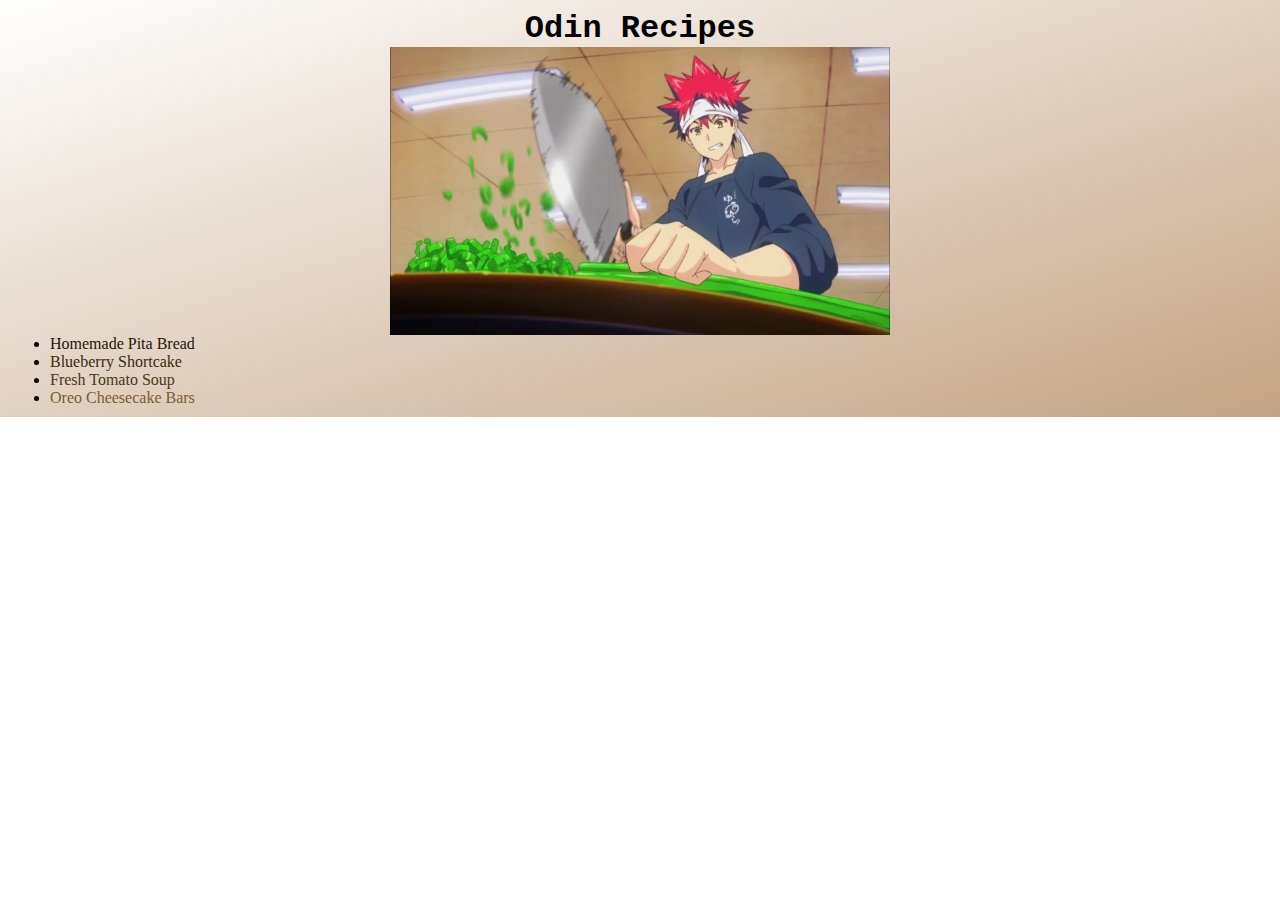
<file: index.html>
<!DOCTYPE html>

<html lang="en">
    <head>
        <meta charset="UTF-8">
        <link rel="stylesheet" href="./styles.css" />
        <title>Odin Recipes</title>
    </head>
    <body>
        <div class="main-container">
            <h1 class="text-header">Odin Recipes</h1>
            <img src="./recipes/images/souma.jpg" alt="Photo of a boy cooking.">
                <ul class="recipe-list">
                    <li><a href="./recipes/homemade-pita-bread.html" id="pitaBreadTxt">Homemade Pita Bread</a></li>
                    <li><a href="./recipes/blueberry-shortcake.html" id="blueberryShortcakeTxt">Blueberry Shortcake</a></li>
                    <li><a href="./recipes/fresh-tomato-soup.html" id="tomatoSoupTxt">Fresh Tomato Soup</a></li>
                    <li><a href="./recipes/oreo-cheesecake-bars.html" id="oreoBarsTxt">Oreo Cheesecake Bars</a></li>
                </ul>
        </div>
    </body>
</html>
</file>
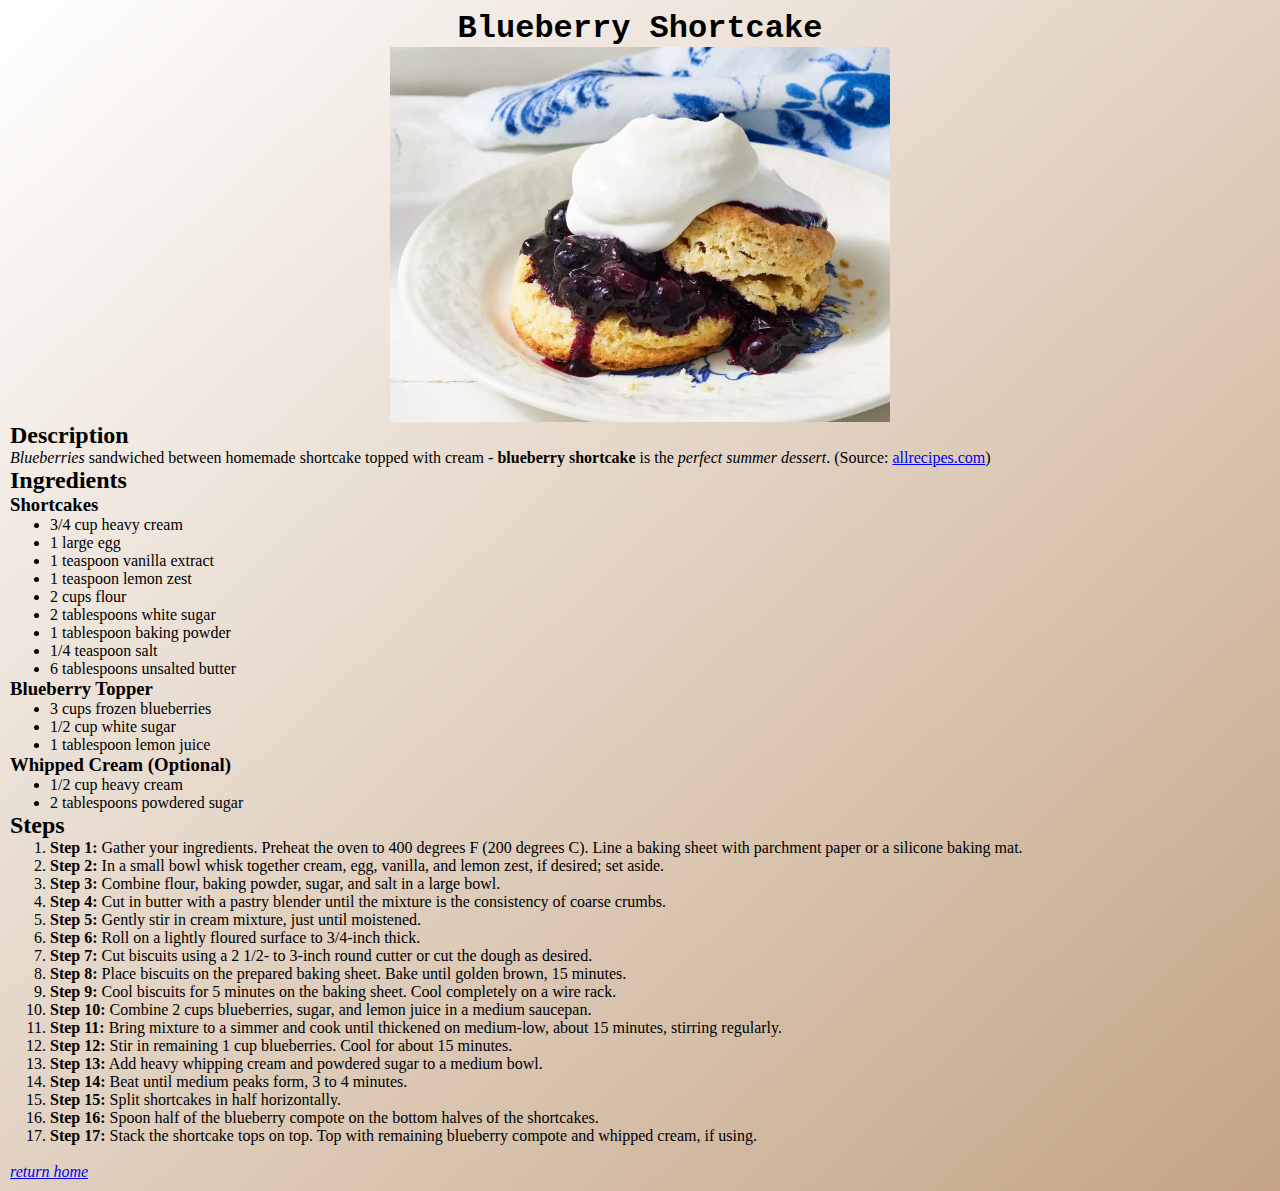
<file: recipes/blueberry-shortcake.html>
<!DOCTYPE html>

<html lang="en">
    <head>
        <meta charset="UTF-8">
        <link rel="stylesheet" href="../styles.css" />
        <title>Blueberry Shortcake</title>
    </head>
    <body>
        <div class="main-container">
            <h1 class="text-header">Blueberry Shortcake</h1>
            <img src="./images/blueberry-shortcake.jpg" alt="Photo of Finished Blueberry Shortcake">
            <h2>Description</h2>
                <p><em>Blueberries</em> sandwiched between homemade shortcake topped with cream - <strong>blueberry shortcake</strong> is the <em>perfect summer dessert</em>. (Source: <a href="https://www.allrecipes.com/blueberry-shortcake-recipe-7552490" target="_blank" rel="noopener noreferrer">allrecipes.com</a>)</p>
            <h2>Ingredients</h2>
                <h3>Shortcakes</h3>
                    <ul>
                        <li>3/4 cup heavy cream</li>
                        <li>1 large egg</li>
                        <li>1 teaspoon vanilla extract</li>
                        <li>1 teaspoon lemon zest</li>
                        <li>2 cups flour</li>
                        <li>2 tablespoons white sugar</li>
                        <li>1 tablespoon baking powder</li>
                        <li>1/4 teaspoon salt</li>
                        <li>6 tablespoons unsalted butter</li>
                    </ul>
                <h3>Blueberry Topper</h3>
                    <ul>
                        <li>3 cups frozen blueberries</li>
                        <li>1/2 cup white sugar</li>
                        <li>1 tablespoon lemon juice</li>
                    </ul>
                <h3>Whipped Cream (Optional)</h3>
                    <ul>
                        <li>1/2 cup heavy cream</li>
                        <li>2 tablespoons powdered sugar</li>
                    </ul>
            <h2>Steps</h2>
                <ol>
                    <li><strong>Step 1:</strong> Gather your ingredients. Preheat the oven to 400 degrees F (200 degrees C). Line a baking sheet with parchment paper or a silicone baking mat.</li>
                    <li><strong>Step 2:</strong> In a small bowl whisk together cream, egg, vanilla, and lemon zest, if desired; set aside.</li>
                    <li><strong>Step 3:</strong> Combine flour, baking powder, sugar, and salt in a large bowl.</li>
                    <li><strong>Step 4:</strong> Cut in butter with a pastry blender until the mixture is the consistency of coarse crumbs.</li>
                    <li><strong>Step 5:</strong> Gently stir in cream mixture, just until moistened.</li>
                    <li><strong>Step 6:</strong> Roll on a lightly floured surface to 3/4-inch thick.</li>
                    <li><strong>Step 7:</strong> Cut biscuits using a 2 1/2- to 3-inch round cutter or cut the dough as desired.</li>
                    <li><strong>Step 8:</strong> Place biscuits on the prepared baking sheet. Bake until golden brown, 15 minutes.</li>
                    <li><strong>Step 9:</strong> Cool biscuits for 5 minutes on the baking sheet. Cool completely on a wire rack.</li>
                    <li><strong>Step 10:</strong> Combine 2 cups blueberries, sugar, and lemon juice in a medium saucepan.</li>
                    <li><strong>Step 11:</strong> Bring mixture to a simmer and cook until thickened on medium-low, about 15 minutes, stirring regularly.</li>
                    <li><strong>Step 12:</strong> Stir in remaining 1 cup blueberries. Cool for about 15 minutes.</li>
                    <li><strong>Step 13:</strong> Add heavy whipping cream and powdered sugar to a medium bowl.</li>
                    <li><strong>Step 14:</strong> Beat until medium peaks form, 3 to 4 minutes.</li>
                    <li><strong>Step 15:</strong> Split shortcakes in half horizontally.</li>
                    <li><strong>Step 16:</strong> Spoon half of the blueberry compote on the bottom halves of the shortcakes.</li>
                    <li><strong>Step 17:</strong> Stack the shortcake tops on top. Top with remaining blueberry compote and whipped cream, if using.</li>
                </ol>
            <br>
            <a href="../index.html"><em>return home</em></a>
        </div>
    </body>
</html>
</file>
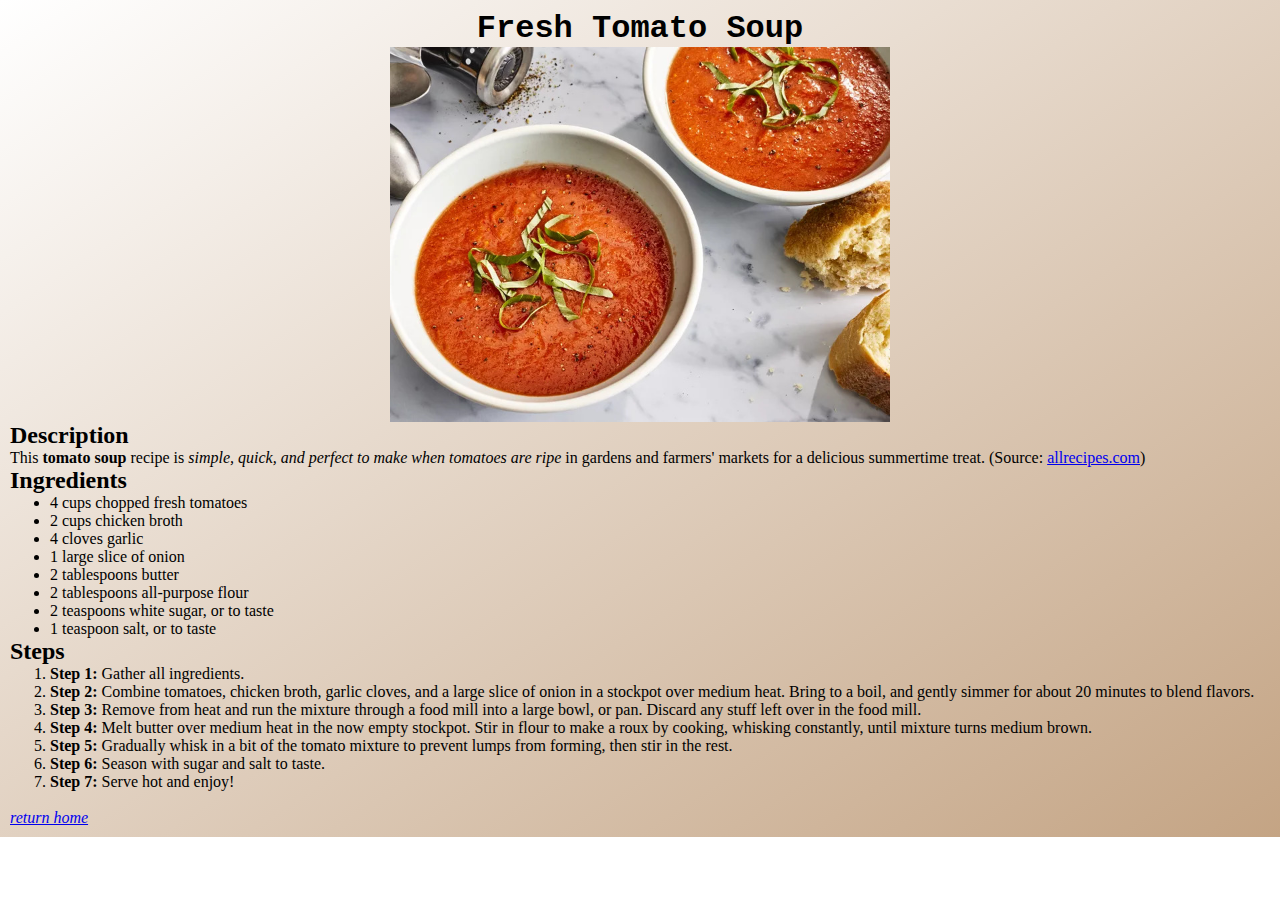
<file: recipes/fresh-tomato-soup.html>
<!DOCTYPE html>

<html lang="en">
    <head>
        <meta charset="UTF-8">
        <link rel="stylesheet" href="../styles.css" />
        <title>Fresh Tomato Soup</title>
    </head>
    <body>
        <div class="main-container">
            <h1 class="text-header">Fresh Tomato Soup</h1>
            <img src="./images/tomato-soup.jpg" alt="Photo of Finished Tomato Soup">
            <h2>Description</h2>
                <p>This <strong>tomato soup</strong> recipe is <em>simple, quick, and perfect to make when tomatoes are ripe</em> in gardens and farmers' markets for a delicious summertime treat. (Source: <a href="https://www.allrecipes.com/recipe/39544/garden-fresh-tomato-soup/" target="_blank" rel="noopener noreferrer">allrecipes.com</a>)</p>
            <h2>Ingredients</h2>
                <ul>
                    <li>4 cups chopped fresh tomatoes</li>
                    <li>2 cups chicken broth</li>
                    <li>4 cloves garlic</li>
                    <li>1 large slice of onion</li>
                    <li>2 tablespoons butter</li>
                    <li>2 tablespoons all-purpose flour</li>
                    <li>2 teaspoons white sugar, or to taste</li>
                    <li>1 teaspoon salt, or to taste</li>
                </ul>
            <h2>Steps</h2>
                <ol>
                    <li><strong>Step 1:</strong> Gather all ingredients.</li>
                    <li><strong>Step 2:</strong> Combine tomatoes, chicken broth, garlic cloves, and a large slice of onion in a stockpot over medium heat. Bring to a boil, and gently simmer for about 20 minutes to blend flavors.</li>
                    <li><strong>Step 3:</strong> Remove from heat and run the mixture through a food mill into a large bowl, or pan. Discard any stuff left over in the food mill.</li>
                    <li><strong>Step 4:</strong> Melt butter over medium heat in the now empty stockpot. Stir in flour to make a roux by cooking, whisking constantly, until mixture turns medium brown.</li>
                    <li><strong>Step 5:</strong> Gradually whisk in a bit of the tomato mixture to prevent lumps from forming, then stir in the rest.</li>
                    <li><strong>Step 6:</strong> Season with sugar and salt to taste.</li>
                    <li><strong>Step 7:</strong> Serve hot and enjoy!</li>
                </ol>
            <br>
            <a href="../index.html"><em>return home</em></a>
        </div>
    </body>
</html>
</file>
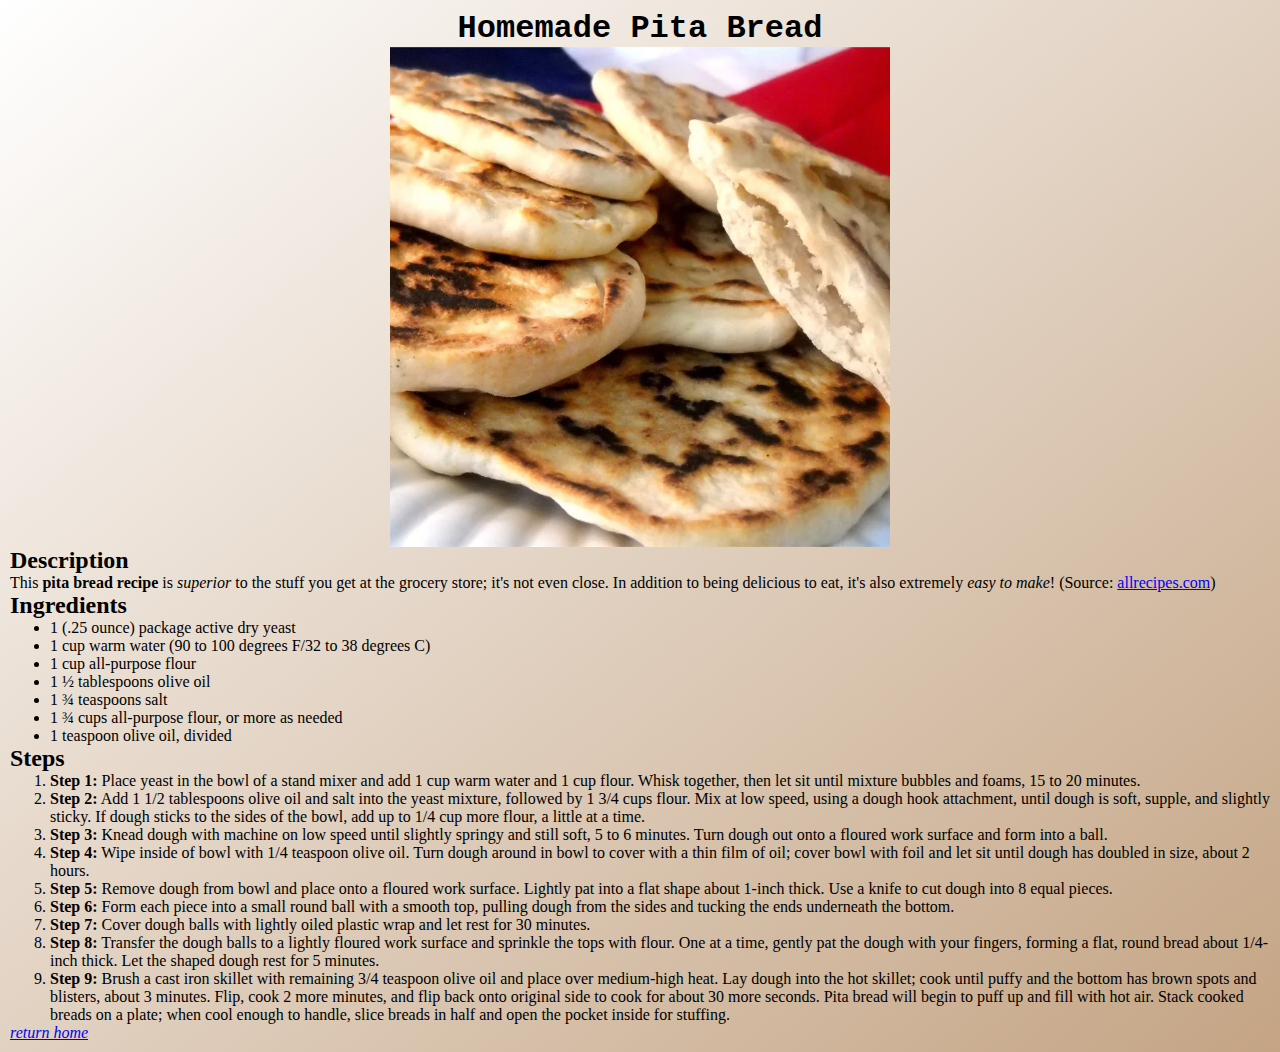
<file: recipes/homemade-pita-bread.html>
<!DOCTYPE html>

<html lang="en">
    <head>
        <meta charset="UTF-8">
        <link rel="stylesheet" href="../styles.css" />
        <title>Homemade Pita Bread</title>
    </head>
    <body>
        <div class="main-container">
            <h1 class="text-header">Homemade Pita Bread</h1>
            <img src="./images/pita-bread.jpg" alt="Photo of Finished Pita Bread">
            <h2>Description</h2>
                <p>This <strong>pita bread recipe</strong> is <em>superior</em> to the stuff you get at the grocery store; it's not even close. In addition to being delicious to eat, it's also extremely <em>easy to make</em>! (Source: <a href="https://www.allrecipes.com/recipe/232719/chef-johns-pita-bread/" target="_blank" rel="noopener noreferrer">allrecipes.com</a>)</p>
            <h2>Ingredients</h2>
                <ul>
                    <li>1 (.25 ounce) package active dry yeast</li>
                    <li>1 cup warm water (90 to 100 degrees F/32 to 38 degrees C)</li>
                    <li>1 cup all-purpose flour</li>
                    <li>1 ½ tablespoons olive oil</li>
                    <li>1 ¾ teaspoons salt</li>
                    <li>1 ¾ cups all-purpose flour, or more as needed</li>
                    <li>1 teaspoon olive oil, divided</li>
                </ul>
            <h2>Steps</h2>
                <ol>
                    <li><strong>Step 1:</strong> Place yeast in the bowl of a stand mixer and add 1 cup warm water and 1 cup flour. Whisk together, then let sit until mixture bubbles and foams, 15 to 20 minutes.</li>
                    <li><strong>Step 2:</strong> Add 1 1/2 tablespoons olive oil and salt into the yeast mixture, followed by 1 3/4 cups flour. Mix at low speed, using a dough hook attachment, until dough is soft, supple, and slightly sticky. If dough sticks to the sides of the bowl, add up to 1/4 cup more flour, a little at a time.</li>
                    <li><strong>Step 3:</strong> Knead dough with machine on low speed until slightly springy and still soft, 5 to 6 minutes. Turn dough out onto a floured work surface and form into a ball.</li>
                    <li><strong>Step 4:</strong> Wipe inside of bowl with 1/4 teaspoon olive oil. Turn dough around in bowl to cover with a thin film of oil; cover bowl with foil and let sit until dough has doubled in size, about 2 hours.</li>
                    <li><strong>Step 5:</strong> Remove dough from bowl and place onto a floured work surface. Lightly pat into a flat shape about 1-inch thick. Use a knife to cut dough into 8 equal pieces.</li>
                    <li><strong>Step 6:</strong> Form each piece into a small round ball with a smooth top, pulling dough from the sides and tucking the ends underneath the bottom.</li>
                    <li><strong>Step 7:</strong> Cover dough balls with lightly oiled plastic wrap and let rest for 30 minutes.</li>
                    <li><strong>Step 8:</strong> Transfer the dough balls to a lightly floured work surface and sprinkle the tops with flour. One at a time, gently pat the dough with your fingers, forming a flat, round bread about 1/4-inch thick. Let the shaped dough rest for 5 minutes.</li>
                    <li><strong>Step 9:</strong> Brush a cast iron skillet with remaining 3/4 teaspoon olive oil and place over medium-high heat. Lay dough into the hot skillet; cook until puffy and the bottom has brown spots and blisters, about 3 minutes. Flip, cook 2 more minutes, and flip back onto original side to cook for about 30 more seconds. Pita bread will begin to puff up and fill with hot air. Stack cooked breads on a plate; when cool enough to handle, slice breads in half and open the pocket inside for stuffing.</li>
                </ol>
            <a href="../index.html"><em>return home</em></a>
        </div>
    </body>
</html>
</file>
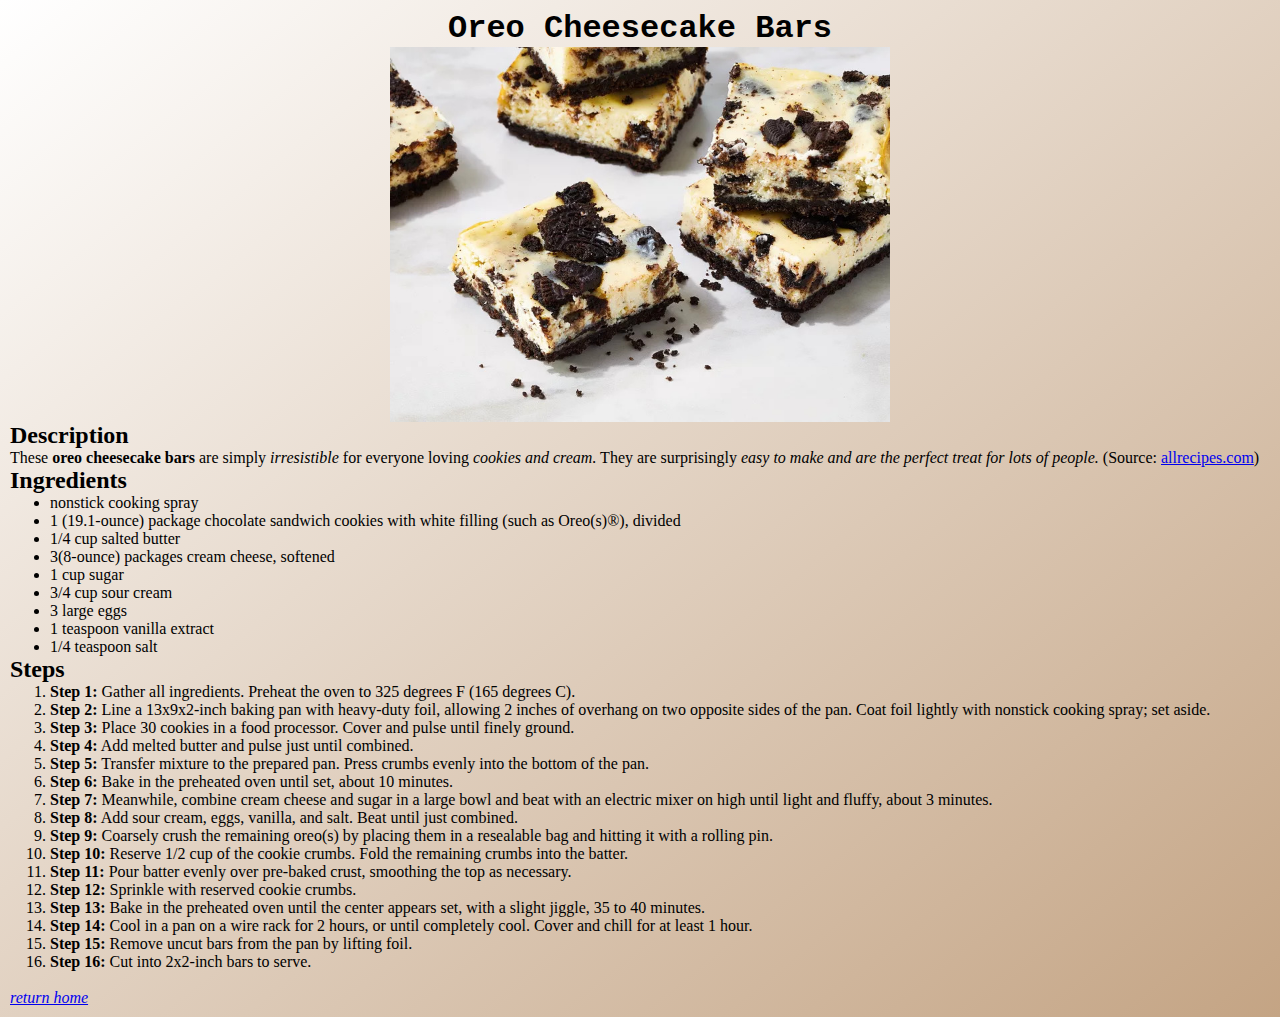
<file: recipes/oreo-cheesecake-bars.html>
<!DOCTYPE html>

<html lang="en">
    <head>
        <meta charset="UTF-8">
        <link rel="stylesheet" href="../styles.css" />
        <title>Oreo Cheesecake Bars</title>
    </head>
    <body>
        <div class="main-container">
            <h1 class="text-header">Oreo Cheesecake Bars</h1>
            <img src="./images/oreo-bars.jpg" alt="Photo of Finished Oreo Cheesecake Bars">
            <h2>Description</h2>
                <p>These <strong>oreo cheesecake bars</strong> are simply <em>irresistible</em> for everyone loving <em>cookies and cream.</em> They are surprisingly <em>easy to make and are the perfect treat for lots of people.</em> (Source: <a href="https://www.allrecipes.com/oreo-cheesecake-bars-recipe-7497371" target="_blank" rel="noopener noreferrer">allrecipes.com</a>)</p>
            <h2>Ingredients</h2>
                <ul>
                    <li>nonstick cooking spray</li>
                    <li>1 (19.1-ounce) package chocolate sandwich cookies with white filling (such as Oreo(s)®), divided</li>
                    <li>1/4 cup salted butter</li>
                    <li>3(8-ounce) packages cream cheese, softened</li>
                    <li>1 cup sugar</li>
                    <li>3/4 cup sour cream</li>
                    <li>3 large eggs</li>
                    <li>1 teaspoon vanilla extract</li>
                    <li>1/4 teaspoon salt</li>
                </ul>
            <h2>Steps</h2>
                <ol>
                    <li><strong>Step 1:</strong> Gather all ingredients. Preheat the oven to 325 degrees F (165 degrees C).</li>
                    <li><strong>Step 2:</strong> Line a 13x9x2-inch baking pan with heavy-duty foil, allowing 2 inches of overhang on two opposite sides of the pan. Coat foil lightly with nonstick cooking spray; set aside.</li>
                    <li><strong>Step 3:</strong> Place 30 cookies in a food processor. Cover and pulse until finely ground.</li>
                    <li><strong>Step 4:</strong> Add melted butter and pulse just until combined.</li>
                    <li><strong>Step 5:</strong> Transfer mixture to the prepared pan. Press crumbs evenly into the bottom of the pan.</li>
                    <li><strong>Step 6:</strong> Bake in the preheated oven until set, about 10 minutes.</li>
                    <li><strong>Step 7:</strong> Meanwhile, combine cream cheese and sugar in a large bowl and beat with an electric mixer on high until light and fluffy, about 3 minutes.</li>
                    <li><strong>Step 8:</strong> Add sour cream, eggs, vanilla, and salt. Beat until just combined.</li>
                    <li><strong>Step 9:</strong> Coarsely crush the remaining oreo(s) by placing them in a resealable bag and hitting it with a rolling pin.</li>
                    <li><strong>Step 10:</strong> Reserve 1/2 cup of the cookie crumbs. Fold the remaining crumbs into the batter.</li>
                    <li><strong>Step 11:</strong> Pour batter evenly over pre-baked crust, smoothing the top as necessary.</li>
                    <li><strong>Step 12:</strong> Sprinkle with reserved cookie crumbs.</li>
                    <li><strong>Step 13:</strong> Bake in the preheated oven until the center appears set, with a slight jiggle, 35 to 40 minutes.</li>
                    <li><strong>Step 14:</strong> Cool in a pan on a wire rack for 2 hours, or until completely cool. Cover and chill for at least 1 hour.</li>
                    <li><strong>Step 15:</strong> Remove uncut bars from the pan by lifting foil.</li>
                    <li><strong>Step 16:</strong> Cut into 2x2-inch bars to serve.</li>
                </ol>
            <br>
            <a href="../index.html"><em>return home</em></a>
        </div>
    </body>
</html>
</file>
<file: styles.css>
* {
    margin: 0;
}

.main-container {
    background-image: linear-gradient(to bottom right, white, #C4A484);
    padding: 10px;
}

.recipe-list li a {
    text-decoration: none; 
}

#pitaBreadTxt {
    color: #231709;
}

#blueberryShortcakeTxt {
    color: #3C280D;
}


#tomatoSoupTxt {
    color: #4B371C;
}

#oreoBarsTxt {
    color: #795C34;
}

.text-header {
    text-align: center;
}

h1 {
    font-family:"Courier New", Courier, monospace
}

li, p {
    font-family: "Times New Roman", Times, serif;
}

img {
    height: auto;
    width: 500px;
    display: block;
    margin-left: auto;
    margin-right: auto;
}
</file>
